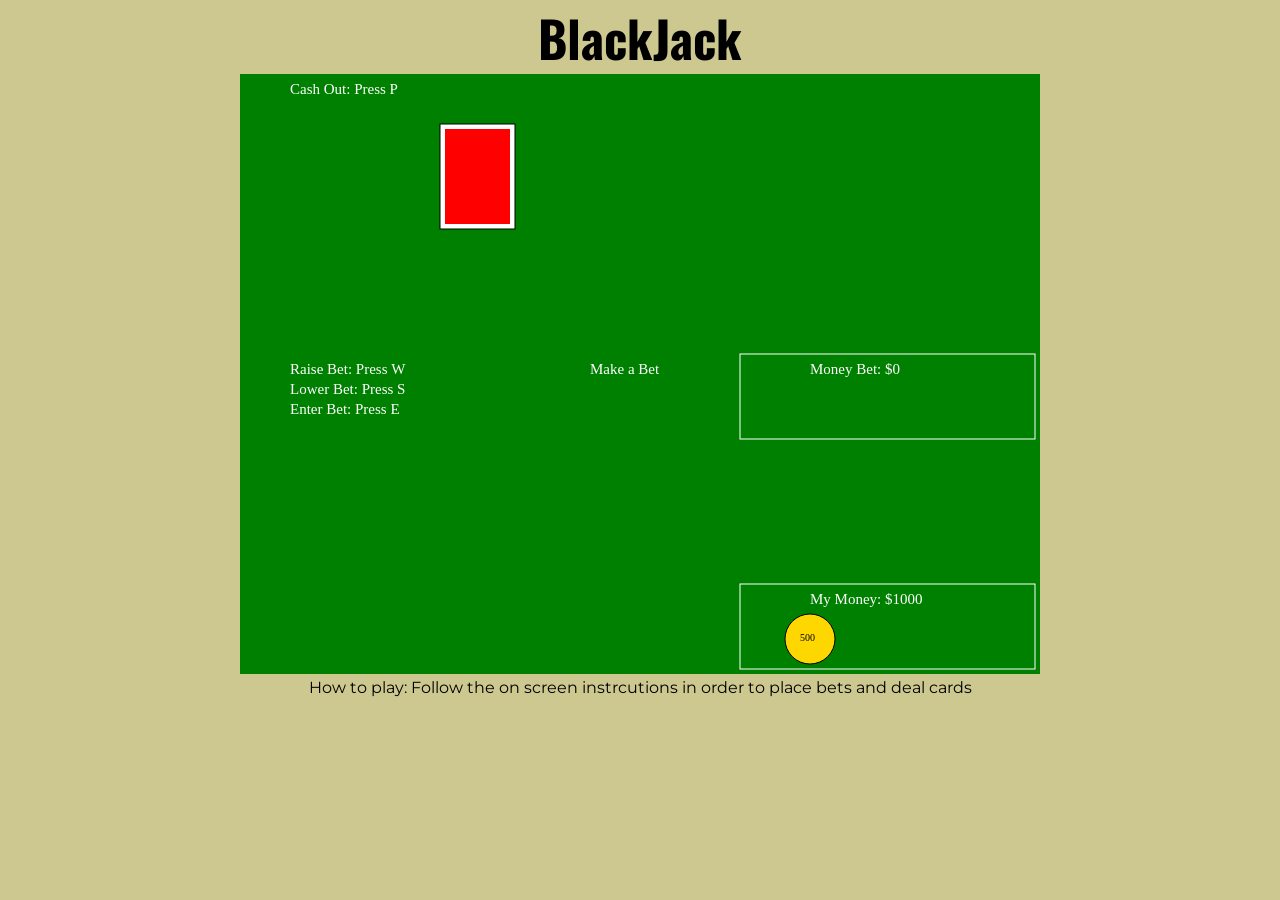
<file: index.html>
<!DOCTYPE html>
<html lang="en">
<head>
	<meta charset="UTF-8">
	<meta http-equiv="X-UA-Compatible" content="IE=edge">
	<meta name="viewport" content="width=device-width, initial-scale=1.0">
	<title>BlackJack</title>
	<link rel="stylesheet" href="blackJack.css">
</head>
<body>
	<h1>BlackJack</h1>
	<canvas id="gameCanvas" width="800" height="600"></canvas>
	<p>How to play: Follow the on screen instrcutions in order to place bets and 
		deal cards
	</p>
	<script src=blackJack.js></script>
</body>
</html>
</file>
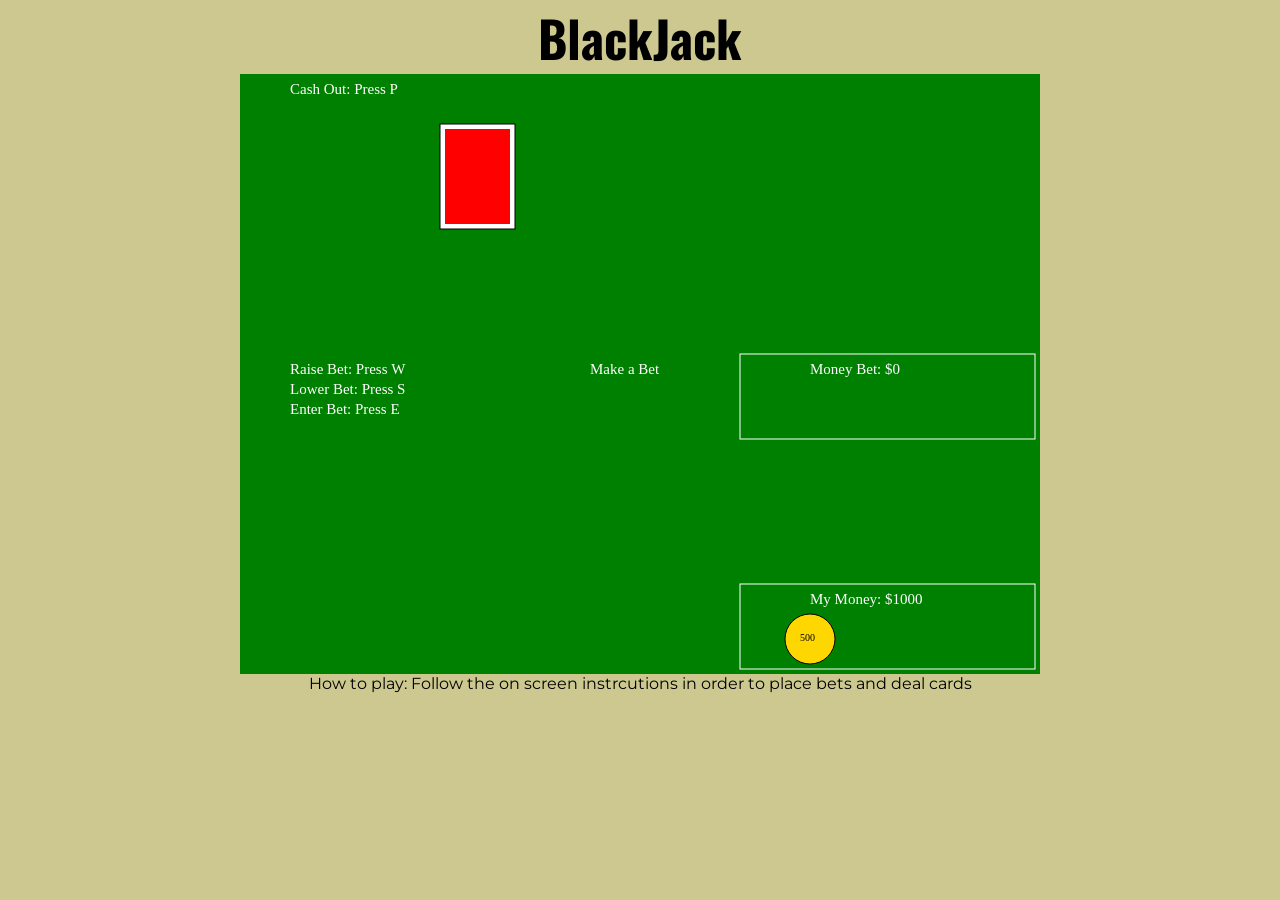
<file: blackJack.html>
<html>
<head>
	<title>BlackJack</title>
	<link rel="stylesheet" href="blackJack.css">
</head>


<body>
	<h1>BlackJack</h1>
	<canvas id="gameCanvas" width="800" height="600"></canvas>
	<p>How to play: Follow the on screen instrcutions in order to place bets and 
		deal cards
	</p>
	<script src=blackJack.js></script>
</body>
</html>
</file>
<file: blackJack.css>
@import url('https://fonts.googleapis.com/css2?family=Montserrat:wght@200&family=Oswald:wght@500&display=swap');

*{
    text-align: center;
    margin: 0;
}

h1 {
    font-family: 'Oswald', sans-serif;
    font-size: 50px;
}

p {
    font-family: 'Montserrat', sans-serif;
}

body {
    background-color: rgb(204, 200, 143);
}
</file>
